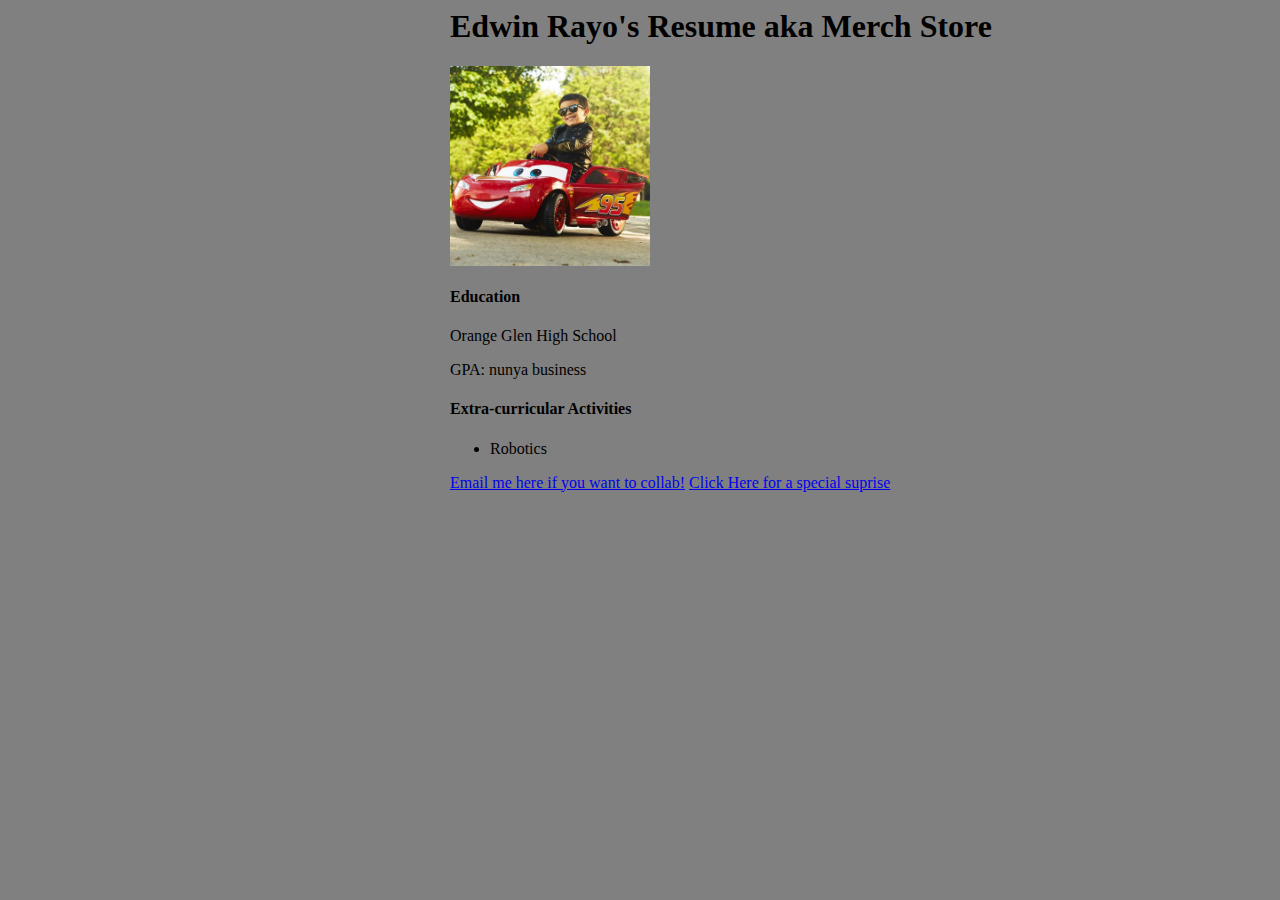
<file: Robotics/index.html>
<html lang="en" dir="ltr">
<body>

<head>
  <link rel="stylesheet" href="style.css">
  <title>Edwin.com</title>
</head>
<h1>Edwin Rayo's Resume aka Merch Store</h1>
<img class="profile-pic" src="images/me2.jpeg">
<h4>Education</h4>
  <p>Orange Glen High School</p>
  <p>GPA: nunya business</p>
  <h4>Extra-curricular Activities</h4>
  <ul>
    <li>Robotics</li>
  </ul>
  <a href="mailto:edwinrayo0@gmail.com">Email me here if you want to collab!</a>

  <a href="https://www.youtube.com/watch?v=cuYOeFDuBmg&t=27s">Click Here for a special suprise</a>


  </body>

</html>
</file>
<file: Robotics/style.css>
body{
  color:black;
  margin-left: 450px;
  background-color: gray;
}
.profile-pic{
  height:200px;
  width:200px;
}
</file>
